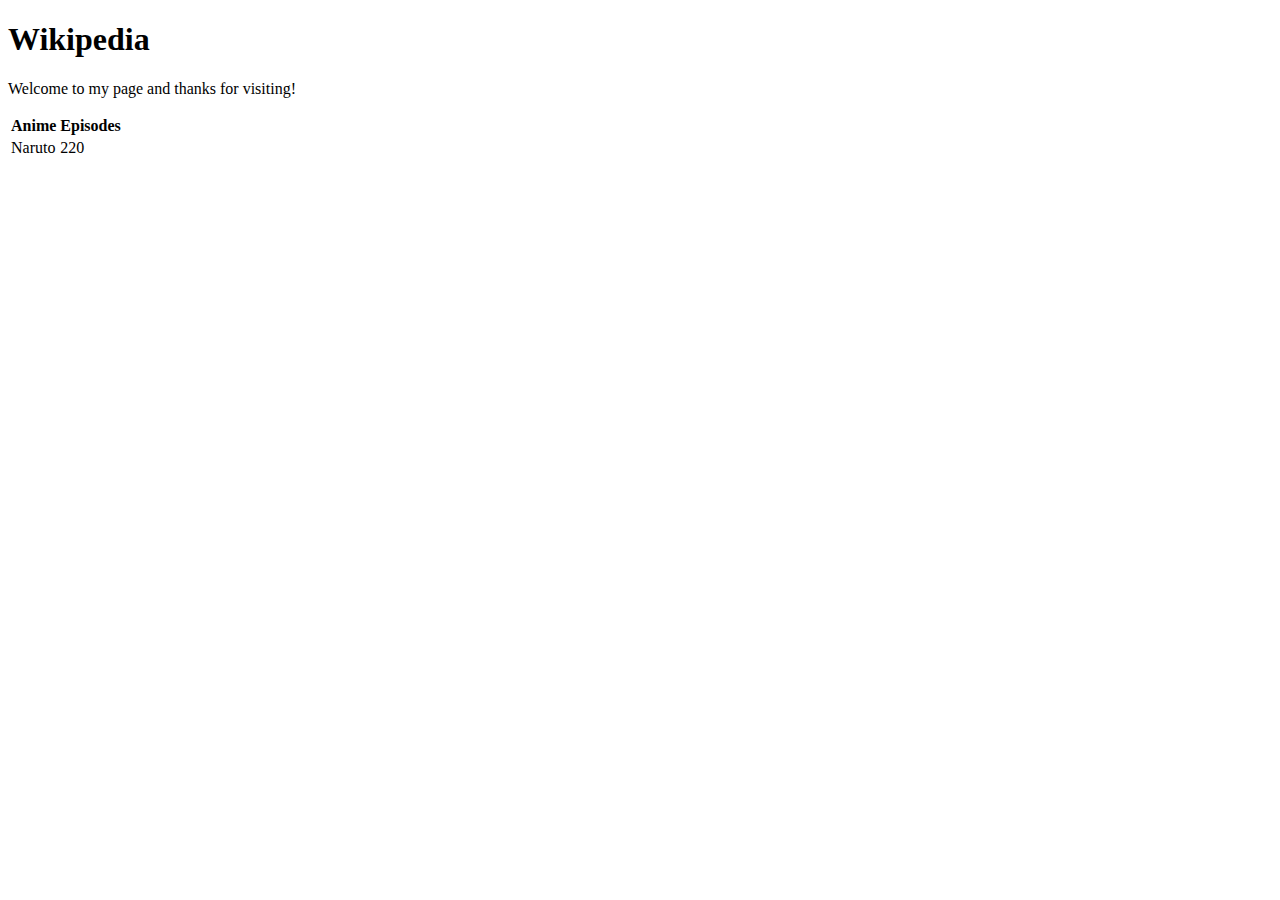
<file: most_recent/file.html>
<!DOCTYPE html>
<html lang="en">

<head>
    <meta charset="UTF-8">
    <meta http-equiv="X-UA-Compatible" content="IE=edge">
    <meta name="viewport" content="width=device-width, initial-scale=1.0">
    <title>Wikipedia</title>
</head>

<body>
    <main>
        <h1>Wikipedia</h1>
        <p>Welcome to my page and thanks for visiting!</p>

        <table>
            <thead>
                <tr>
                    <th>Anime</th>
                    <th>Episodes</th>
                </tr>
            </thead>
            <tr>
                <td>Naruto</td>
                <td>220</td>
            </tr>
        </table>
    </main>
</body>

</html>
</file>
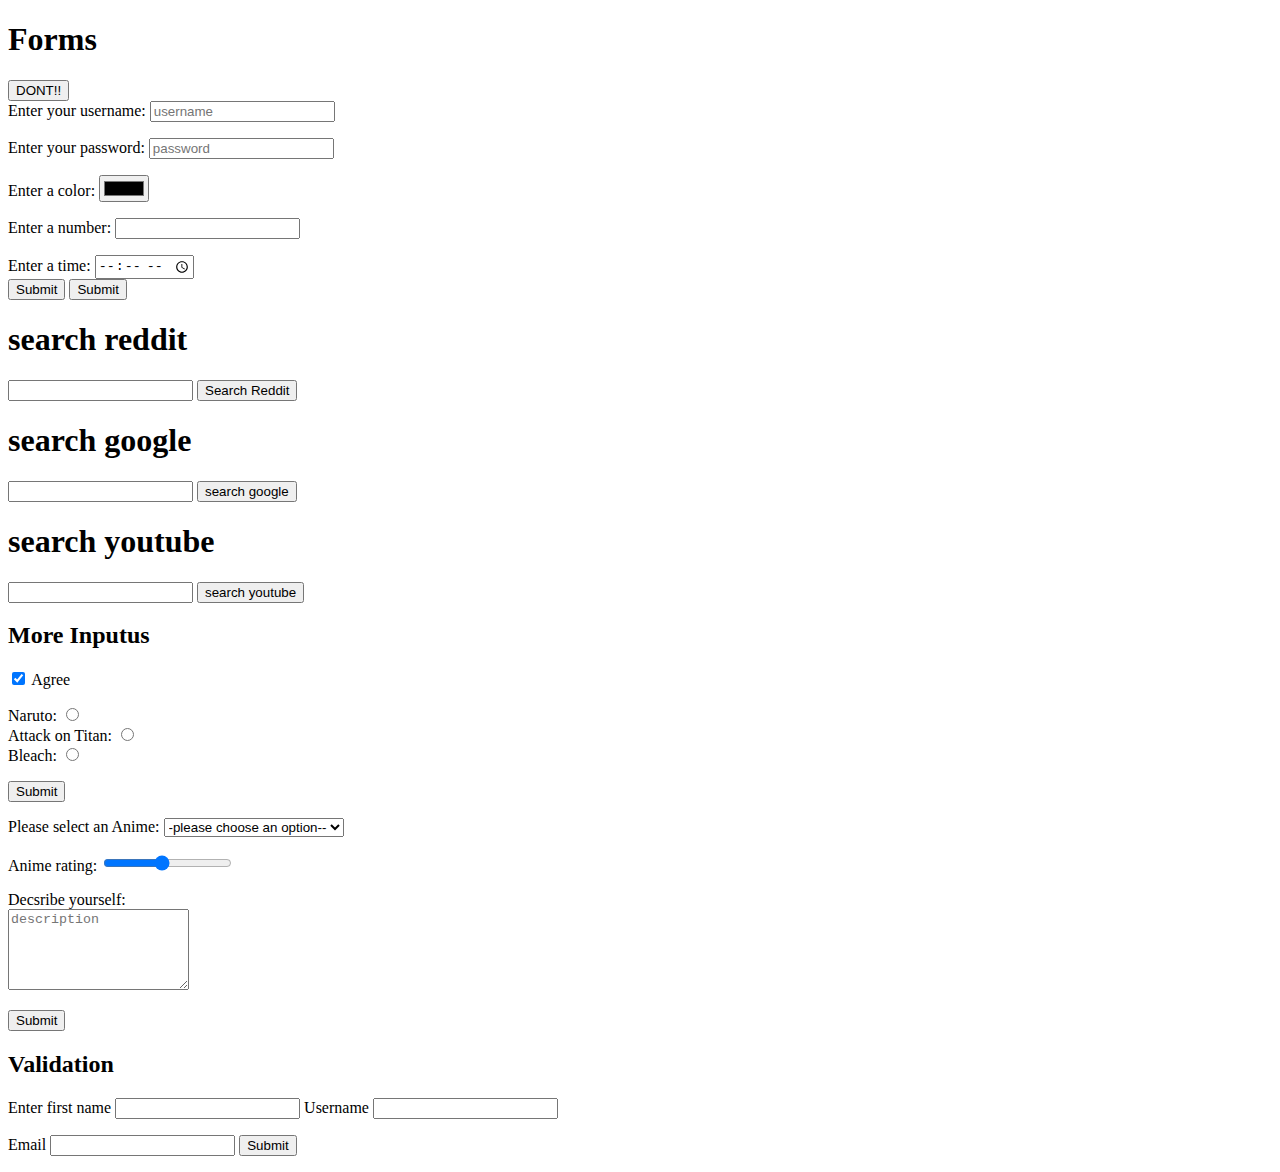
<file: most_recent/forms.html>
<!DOCTYPE html>
<html lang="en">

<head>
    <meta charset="UTF-8">
    <meta http-equiv="X-UA-Compatible" content="IE=edge">
    <meta name="viewport" content="width=device-width, initial-scale=1.0">
    <title>Forms Demo</title>
</head>

<body>
    <h1>Forms</h1>
    <form action="/search">
        <button type="button">DONT!!</button>
        <div>
            <label for="username">Enter your username:</label>
            <input type="text" placeholder="username" name="username" id="username">
        </div>
        <p></p>
        <div>
            <label for="password">Enter your password:</label>
            <input type="password" placeholder="password" name="password" id="password">
        </div>
        <p>
            <label for="color">Enter a color:</label>
            <input type="color" name="color" id="color">
        </p>
        <div>
            <label for="number">Enter a number:</label>
            <input type="number" name="number" id="number">
        </div>
        <p></p>
        <div>
            <label for="time">Enter a time:</label>
            <input type="time" name="time" id="time">
        </div>
        <button type="submit">Submit</button>
        <input type="submit" name="" id="">
    </form>

    <h1>search reddit</h1>
    <form action="https://www.reddit.com/search">
        <input type="text" name="q" id="">
        <button>Search Reddit</button>
    </form>
    <h1>search google</h1>
    <form action="https://www.google.com/search?">
        <input type="text" name="q" id="">
        <button>search google</button>
    </form>
    <h1>search youtube</h1>
    <form action="https://www.youtube.com/results">
        <input type="text" name="q" id="">
        <button>search youtube</button>
    </form>

    <h2>More Inputus</h2>
    <form action="/anime">
        <input type="checkbox" name="agree_tos" id="agree" checked>
        <label for="agree">Agree</label>
        <p>
            <div>
                <label for="naruto">Naruto:</label>
                <input type="radio" name="anime" id="naruto" value="nar">
            </div>
            <div>
                <label for="attackontitan">Attack on Titan:</label>
                <input type="radio" name="anime" id="attackontitan" value="aot">
            </div>
            <div>
                <label for="bleach">Bleach:</label>
                <input type="radio" name="anime" id="bleach" value="ble">
            </div>
        </p>
        <button>Submit</button>
        <p>
            <label for="anime">Please select an Anime:</label>
            <select name="anime" id="anime">
                <option value="" selected>-please choose an option--</option>
                <option value="naruto">Naruto</option>
                <option value="bleach">Bleach</option>
            </select>
        </p>
        <p>
            <label for="anime_rating">Anime rating:</label>
            <input type="range" name="anime_rating" id="rating" min="1" max="10" step="1" value="5">
        </p>
        <p>
            <label for="desc">Decsribe yourself:</label>
            <br>
            <textarea name="description" id="desc" rows="5" cols="20" placeholder="description"></textarea>
        </p>
        <button>Submit</button>
    </form>
    <h2>Validation</h2>
    <form action="/dummy">
        <label for="first">Enter first name</label>
        <input type="text" name="first" id="first" required>
        <label for="username">Username</label>
        <input type="text" name="username" id="username" minlength="5" maxlength="10" required>
        <p>
            <label for="email">Email</label>
            <input type="email" name="email" id="email" required>
            <button>Submit</button>
        </p>
    </form>
</body>

</html>
</file>
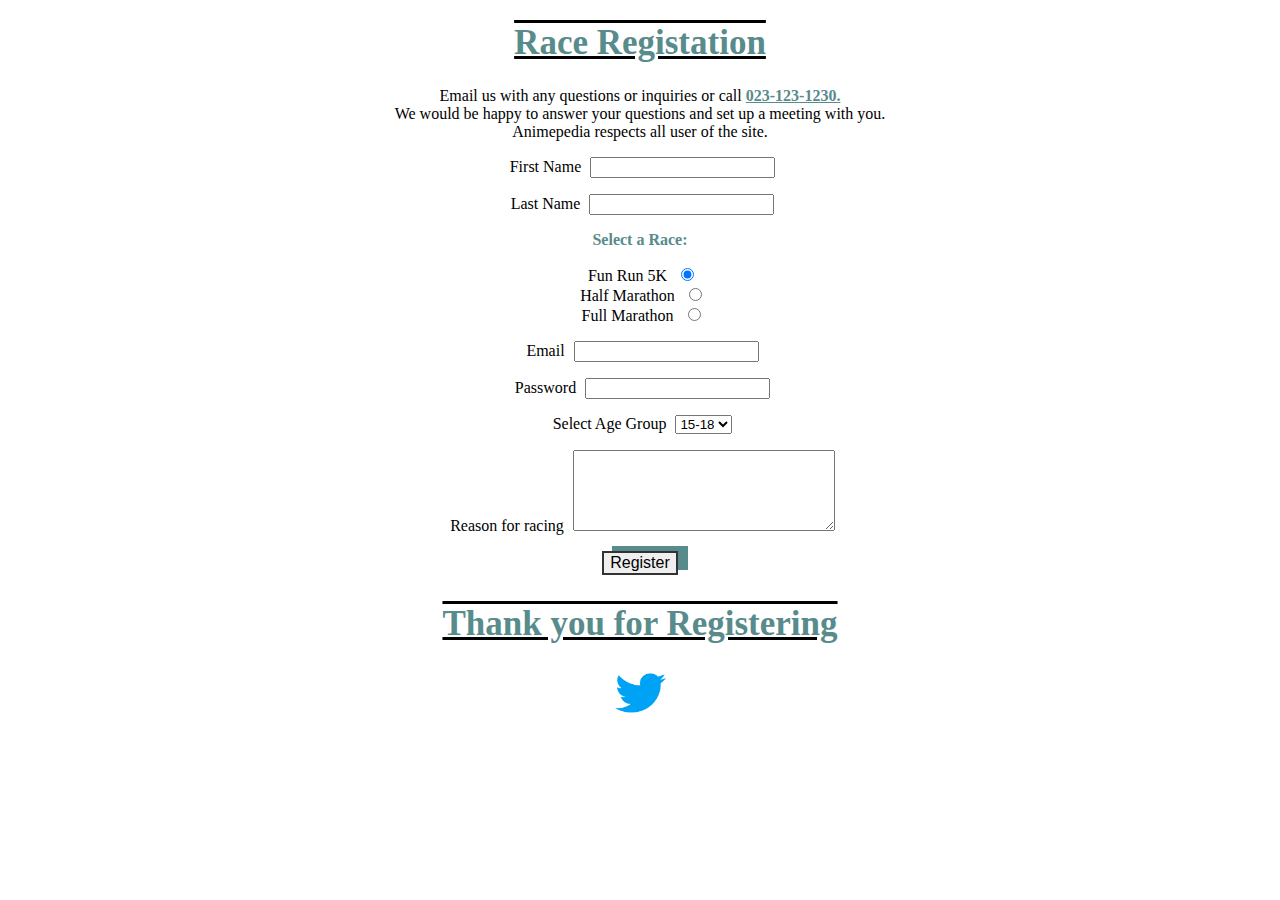
<file: most_recent/race_reg.html>
<!DOCTYPE html>
<html lang="en">

<head>
    <meta charset="UTF-8">
    <meta http-equiv="X-UA-Compatible" content="IE=edge">
    <meta name="viewport" content="width=device-width, initial-scale=1.0">
    <title>Strava - Race Registration</title>
    <link rel="stylesheet" href="reg.css">
</head>

<body>
    <main>
        <h1>Race Registation</h1>
        <message>
            <p>
                <div>
                    Email us with any questions or inquiries or call <a href="#nowhere">023-123-1230.</a>
                </div>
                <div>
                    We would be happy to answer your
                    questions
                    and set up a meeting with you.
                </div>
                <div>
                    Animepedia respects all user of the site.
                </div>
            </p>
        </message>

        <form action="/register">
            <div>
                <label for="first">First Name</label>
                <input type="text" name="first" id="first" required minlength="3" maxlength="16">
                <p></p>
                <label for="last">Last Name</label>
                <input type="text" name="last" id="last" required minlength="3" maxlength="16">
            </div>
            <p>
                <p class="dodge">Select a Race:</p>

                <div>
                    <label for="5k">Fun Run 5K</label>
                    <input type="radio" name="radio" id="5k" value="5k" checked>
                </div>
                <div>
                    <label for="half">Half Marathon</label>
                    <input type="radio" name="radio" id="half" value="half">
                </div>
                <div>
                    <label for="full">Full Marathon</label>
                    <input type="radio" name="radio" id="full" value="full">
                </div>
            </p>

            <div>
                <label for="email">Email</label>
                <input type="email" name="email" id="email" required>
                <p></p>
                <label for="password">Password</label>
                <input type="password" name="password" id="password" required>
            </div>
            <p>
                <div>
                    <label for="age">Select Age Group</label>
                    <select name="age" id="age" required>
                        <option value="15-18">15-18</option>
                        <option value="19-22">19-22</option>
                        <option value="23-26">23-26</option>
                    </select>
                </div>
            </p>
            <p>
                <div>
                    <label for="reason">Reason for racing</label>
                    <textarea name="reason" id="reason" cols="30" rows="5"></textarea>
                </div>
            </p>
            <button>Register</button>
        </form>
    </main>
    <h2>Thank you for Registering</h2>
    <center>
        <img src="pictures/twitter.png" alt="twitter logo">
    </center>

</body>

</html>
</file>
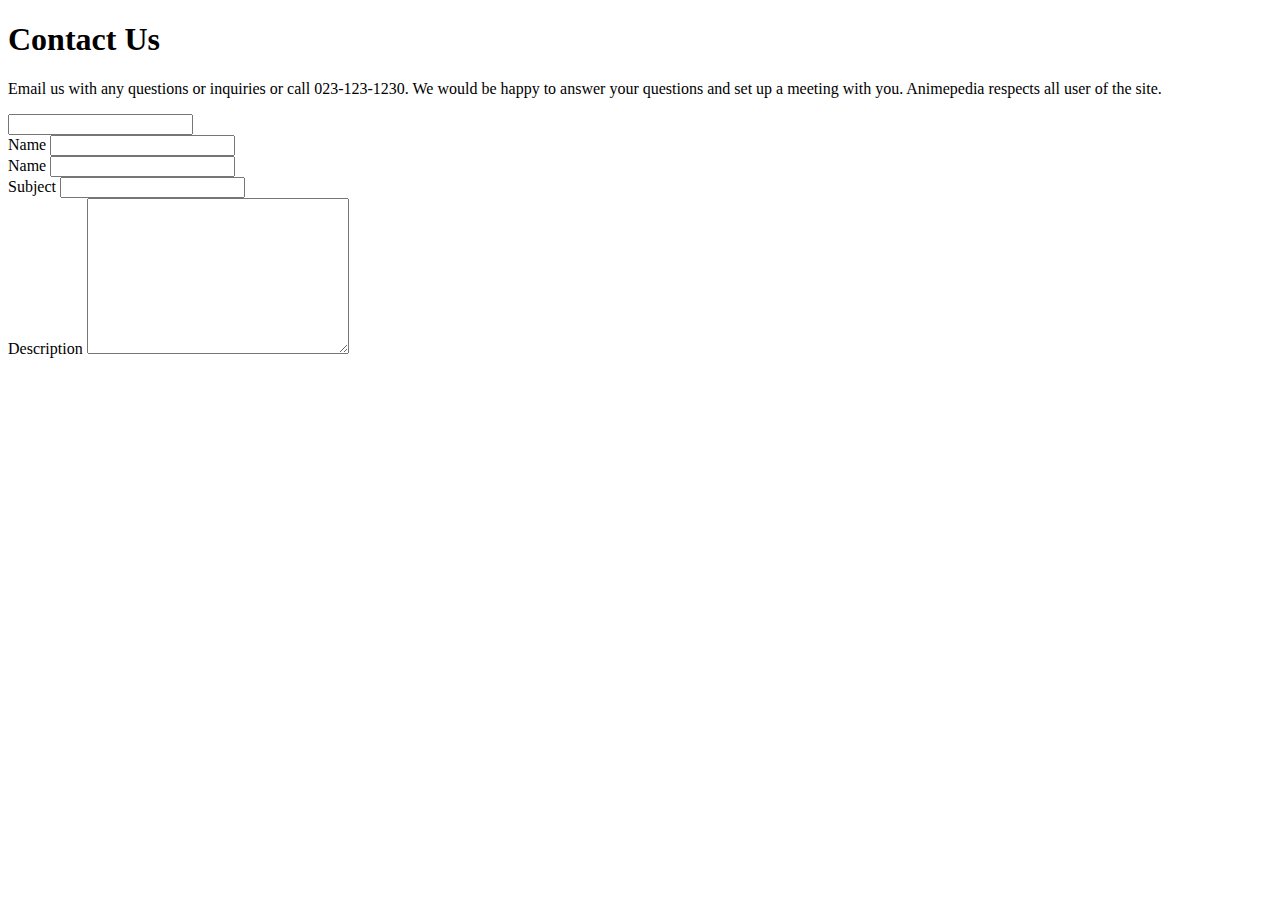
<file: most_recent/support.html>
<!DOCTYPE html>
<html lang="en">

<head>
    <meta charset="UTF-8">
    <meta http-equiv="X-UA-Compatible" content="IE=edge">
    <meta name="viewport" content="width=device-width, initial-scale=1.0">
    <title>Customer Support</title>
</head>

<body>
    <main>
        <h1>Contact Us</h1>
        <p>
            Email us with any questions or inquiries or call 023-123-1230. We would be happy to answer your questions
            and set up a meeting with you. Animepedia respects all user of the site.
        </p>
        <form action="">
            <div>
                <label for="name"></label>
                <input type="text" name="name" id="name">
            </div>
            <div>
                <label for="">Name</label>
                <input type="text" name="email" id="email">
            </div>
            <div>
                <label for="">Name</label>
                <input type="text" name="" id="">
            </div>
            <div>
                <label for="subjet">Subject</label>
                <input type="text" name="subject" id="subject">
            </div>
            <div>
                <label for="description">Description</label>
                <textarea name="description" id="description" cols="30" rows="10"></textarea>
            </div>
        </form>
    </main>
</body>

</html>
</file>
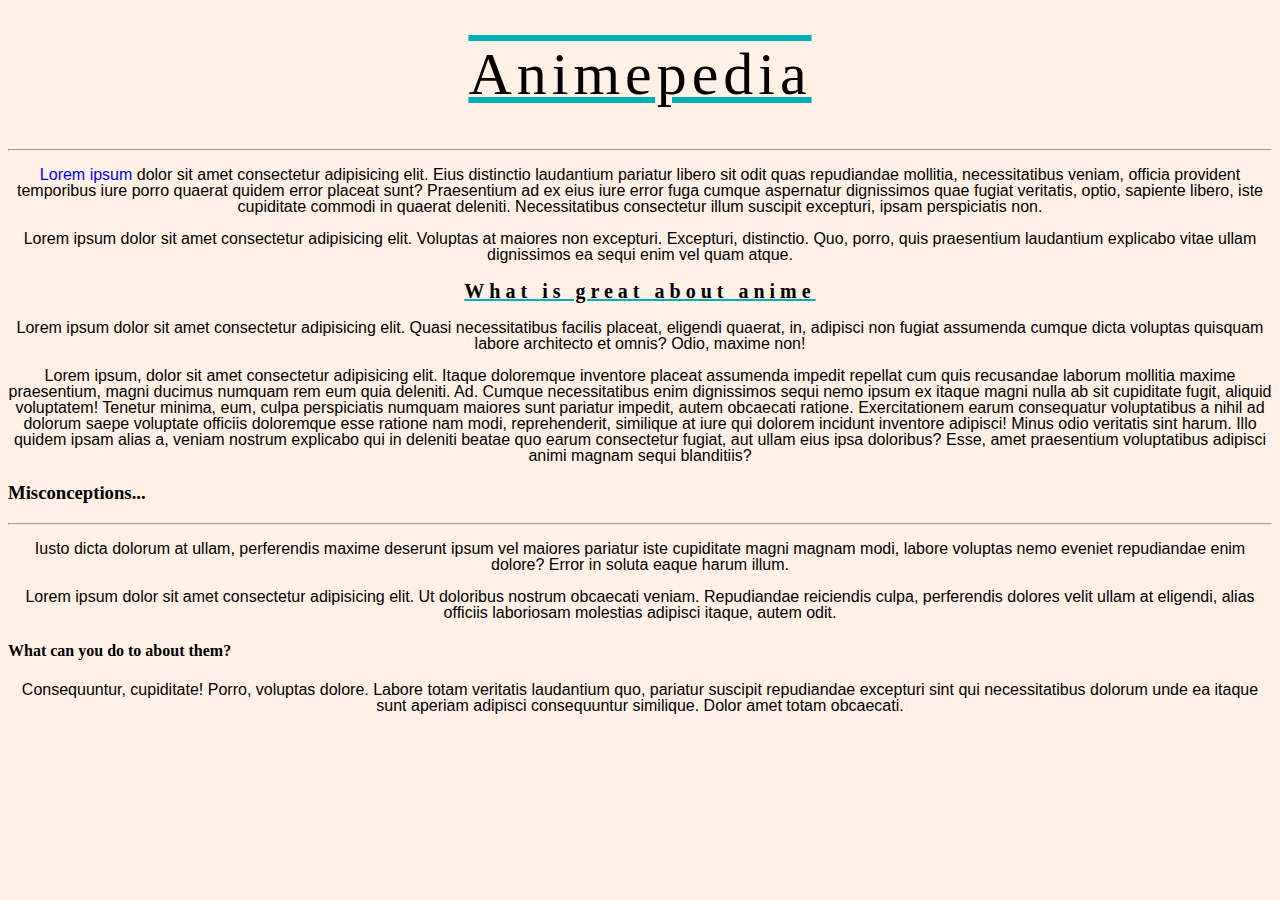
<file: most_recent/text.html>
<!DOCTYPE html>
<html lang="en">

<head>
    <meta charset="UTF-8">
    <meta http-equiv="X-UA-Compatible" content="IE=edge">
    <meta name="viewport" content="width=device-width, initial-scale=1.0">
    <title>Text</title>
    <link rel="stylesheet" href="app.css">
</head>

<body>
    <main>
        <h1>Animepedia</h1>
        <hr>

        <p>
            <a href="#nowhere">Lorem ipsum</a> dolor sit amet consectetur adipisicing elit. Eius distinctio laudantium
            pariatur libero sit odit
            quas repudiandae mollitia, necessitatibus veniam, officia provident temporibus iure porro quaerat quidem
            error
            placeat sunt?
            Praesentium ad ex eius iure error fuga cumque aspernatur dignissimos quae fugiat veritatis, optio, sapiente
            libero, iste cupiditate commodi in quaerat deleniti. Necessitatibus consectetur illum suscipit excepturi,
            ipsam
            perspiciatis non.
        </p>
        <p>
            Lorem ipsum dolor sit amet consectetur adipisicing elit. Voluptas at maiores non excepturi. Excepturi,
            distinctio. Quo, porro, quis praesentium laudantium explicabo vitae ullam dignissimos ea sequi enim vel quam
            atque.
        </p>

        <h2>What is great about anime</h2>

        <p>
            Lorem ipsum dolor sit amet consectetur adipisicing elit. Quasi necessitatibus facilis placeat, eligendi
            quaerat,
            in, adipisci non fugiat assumenda cumque dicta voluptas quisquam labore architecto et omnis? Odio, maxime
            non!
        </p>
        <p>
            Lorem ipsum, dolor sit amet consectetur adipisicing elit. Itaque doloremque inventore placeat assumenda
            impedit repellat cum quis recusandae laborum mollitia maxime praesentium, magni ducimus numquam rem eum quia
            deleniti. Ad.
            Cumque necessitatibus enim dignissimos sequi nemo ipsum ex itaque magni nulla ab sit cupiditate fugit,
            aliquid voluptatem! Tenetur minima, eum, culpa perspiciatis numquam maiores sunt pariatur impedit, autem
            obcaecati ratione.
            Exercitationem earum consequatur voluptatibus a nihil ad dolorum saepe voluptate officiis doloremque esse
            ratione nam modi, reprehenderit, similique at iure qui dolorem incidunt inventore adipisci! Minus odio
            veritatis sint harum.
            Illo quidem ipsam alias a, veniam nostrum explicabo qui in deleniti beatae quo earum consectetur fugiat, aut
            ullam eius ipsa doloribus? Esse, amet praesentium voluptatibus adipisci animi magnam sequi blanditiis?
        </p>
        <h3>Misconceptions...</h3>
        <hr>
        <p>
            Iusto dicta dolorum at ullam, perferendis maxime deserunt ipsum vel maiores pariatur iste cupiditate magni
            magnam modi, labore voluptas nemo eveniet repudiandae enim dolore? Error in soluta eaque harum illum.
        </p>
        <p>
            Lorem ipsum dolor sit amet consectetur adipisicing elit. Ut doloribus nostrum obcaecati veniam. Repudiandae
            reiciendis culpa, perferendis dolores velit ullam at eligendi, alias officiis laboriosam molestias adipisci
            itaque, autem odit.
        </p>
        <h4>What can you do to about them?</h4>
        <p>
            Consequuntur, cupiditate! Porro, voluptas dolore. Labore totam veritatis laudantium quo, pariatur suscipit
            repudiandae excepturi sint qui necessitatibus dolorum unde ea itaque sunt aperiam adipisci consequuntur
            similique. Dolor amet totam obcaecati.
        </p>
    </main>
    <footer>

    </footer>
</body>

</html>
</file>
<file: most_recent/reg.css>
body {
    background-color: #ffffff;
}

main {
    text-align: center;
}



h1 {
    color: #588b8b;
    text-decoration: black overline underline;
    font-size: 35px;
}

h2 {
    text-align: center;
    color: #588b8b;
    text-decoration: black overline underline;
    font-size: 35px;
}

a {
    color: #588b8b;
    font-weight: bold;
}

img {
    width: 75px;
    height: 40px;
}

label {
    margin: 5px;
}

.dodge {
    color: #588b8b;
    font-weight: bold;
}

button {
    box-shadow: 10px -5px #588b8b;
    font-size: 16px;
    border: 2px solid #333;
}
</file>
<file: most_recent/app.css>
h1 {
    text-align: center;
    font-weight: normal;
    text-decoration: #00afb9 overline underline;
    letter-spacing: 5px;
    font-size: 60px;
    font-family: Georgia, 'Times New Roman', Times, serif;
}

h2 {
    text-align: center;
    font-weight: bold;
    text-decoration: #00afb9 underline;
    letter-spacing: 5px;
    font-size: 20px;
    font-family: Georgia, 'Times New Roman', Times, serif;
}

p {
    text-align: center;
    line-height: 1;
    font-family: sans-serif;
}

a {
    text-decoration: none;
}

body {
    background-color: #fff1e6;
}
</file>
